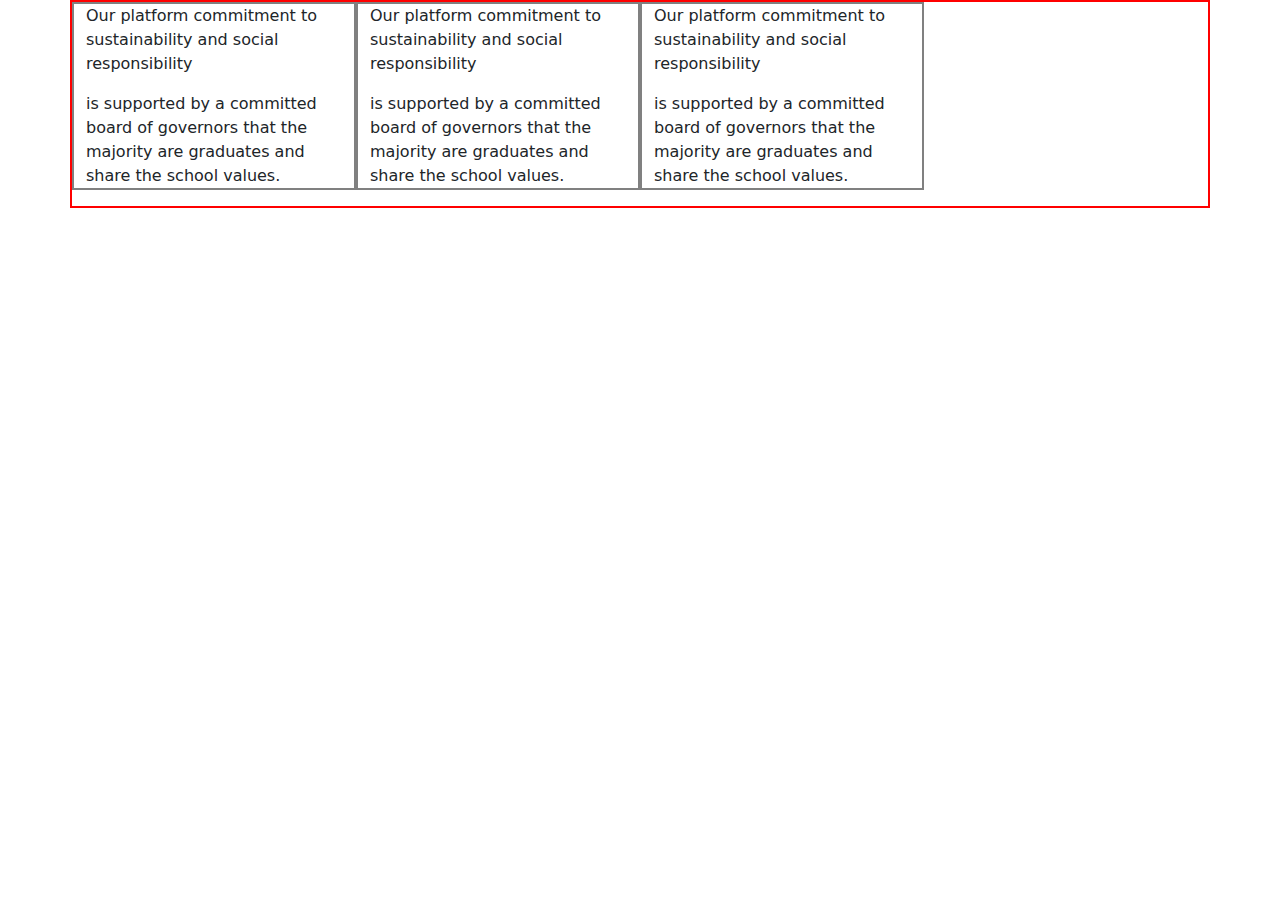
<file: B33 WEB DESIGN/BOOSTRAPINTRO2.html>
<!doctype html>
<html lang="en">
  <head>
    <meta charset="utf-8">
    <meta name="viewport" content="width=device-width, initial-scale=1">
    <title>Bootstrap demo</title>
    <link href="https://cdn.jsdelivr.net/npm/bootstrap@5.3.3/dist/css/bootstrap.min.css" rel="stylesheet" integrity="sha384-QWTKZyjpPEjISv5WaRU9OFeRpok6YctnYmDr5pNlyT2bRjXh0JMhjY6hW+ALEwIH" crossorigin="anonymous">
  <style>
  .brdr{border:solid gray 2px;}
  </style>
  </head>
  <body>
    <div class="container" style="border:solid 2px red">
<div class="row">
<div class="col-md-3 brdr"><P>Our platform commitment to sustainability and social responsibility </p>is supported by a 
committed board of governors that the majority are graduates and share the school values.</div>
<div class="col-md-3 brdr"><p>Our platform commitment to sustainability and social responsibility </p>is supported by a 
committed board of governors that the majority are graduates and share the school values.</div>
<div class="col-md-3 brdr"><p>Our platform commitment to sustainability and social responsibility </p>is supported by a 
committed board of governors that the majority are graduates and share the school values.</div>
</div>
<p>  </p>
<script src="https://cdn.jsdelivr.net/npm/bootstrap@5.3.3/dist/js/bootstrap.bundle.min.js" integrity="sha384-YvpcrYf0tY3lHB60NNkmXc5s9fDVZLESaAA55NDzOxhy9GkcIdslK1eN7N6jIeHz" crossorigin="anonymous"></script>
  </body>
</html>
</file>
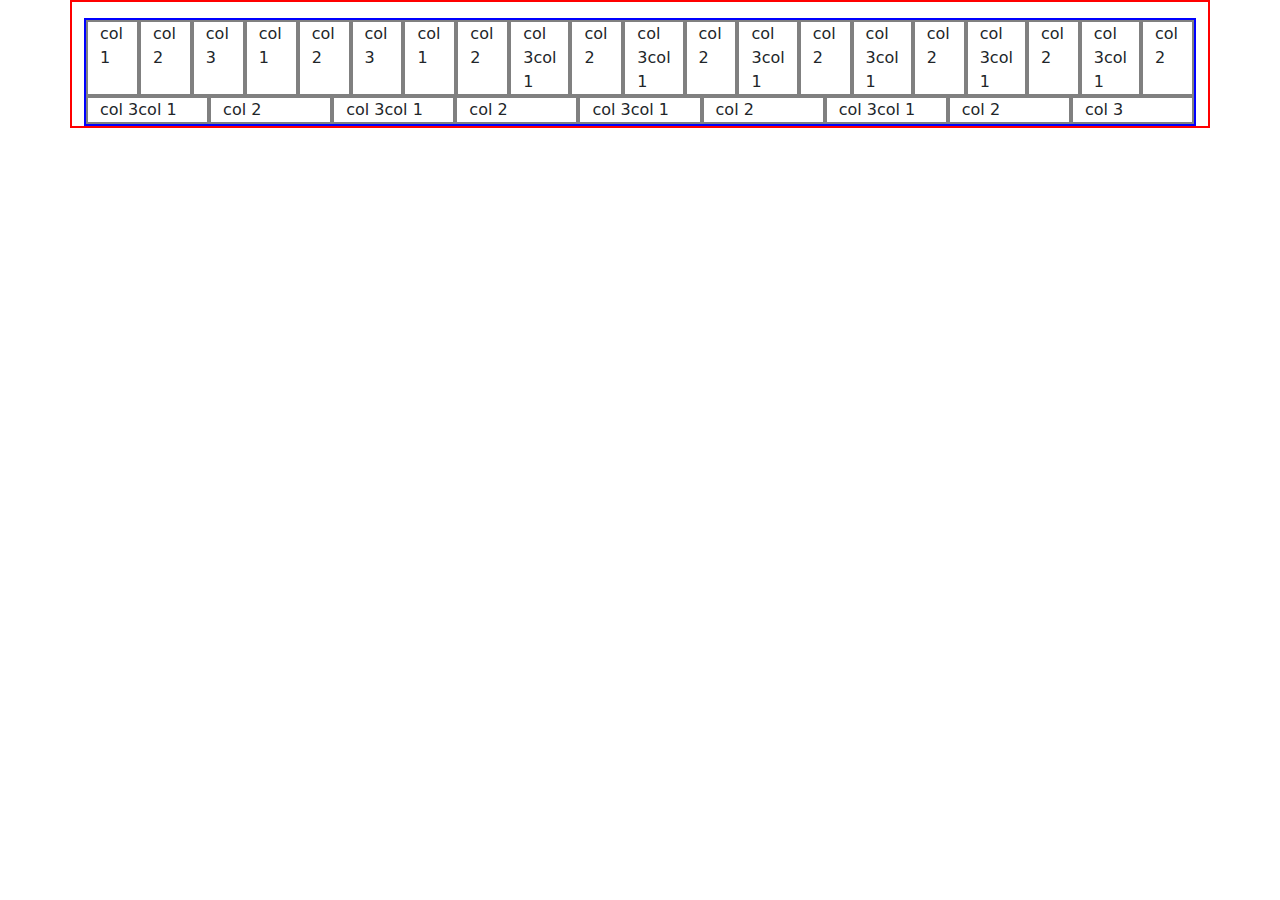
<file: B33 WEB DESIGN/bootsrapintro.html>
<!doctype html>
<html lang="en">
  <head>
    <meta charset="utf-8">
    <meta name="viewport" content="width=device-width, initial-scale=1">
    <title>Bootstrap demo</title>
    <link href="https://cdn.jsdelivr.net/npm/bootstrap@5.3.3/dist/css/bootstrap.min.css" rel="stylesheet" integrity="sha384-QWTKZyjpPEjISv5WaRU9OFeRpok6YctnYmDr5pNlyT2bRjXh0JMhjY6hW+ALEwIH" crossorigin="anonymous">
  <style>
  .brdr{border:solid gray 2px;}
  </style>
  </head>
  <body>
    <div class="container" style="border:solid 2px red">
<p>  </p>
<div class="container" style="border:solid 2px blue">
<div class="row">
<div class="col brdr">col 1</div>
<div class="col brdr">col 2</div>
<div class="col brdr">col 3</div>
<div class="col brdr">col 1</div>
<div class="col brdr">col 2</div>
<div class="col brdr">col 3</div><div class="col brdr">col 1</div>
<div class="col brdr">col 2</div>
<div class="col brdr">col 3</div<div class="col brdr">col 1</div>
<div class="col brdr">col 2</div>
<div class="col brdr">col 3</div<div class="col brdr">col 1</div>
<div class="col brdr">col 2</div>
<div class="col brdr">col 3</div<div class="col brdr">col 1</div>
<div class="col brdr">col 2</div>
<div class="col brdr">col 3</div<div class="col brdr">col 1</div>
<div class="col brdr">col 2</div>
<div class="col brdr">col 3</div<div class="col brdr">col 1</div>
<div class="col brdr">col 2</div>
<div class="col brdr">col 3</div<div class="col brdr">col 1</div>
<div class="col brdr">col 2</div>
<div class="col brdr">col 3</div<div class="col brdr">col 1</div>
<div class="col brdr">col 2</div>
<div class="col brdr">col 3</div<div class="col brdr">col 1</div>
<div class="col brdr">col 2</div>
<div class="col brdr">col 3</div<div class="col brdr">col 1</div>
<div class="col brdr">col 2</div>
<div class="col brdr">col 3</div<div class="col brdr">col 1</div>
<div class="col brdr">col 2</div>
<div class="col brdr">col 3</div
</div>
    <script src="https://cdn.jsdelivr.net/npm/bootstrap@5.3.3/dist/js/bootstrap.bundle.min.js" integrity="sha384-YvpcrYf0tY3lHB60NNkmXc5s9fDVZLESaAA55NDzOxhy9GkcIdslK1eN7N6jIeHz" crossorigin="anonymous"></script>
  </body>
</html>
</file>
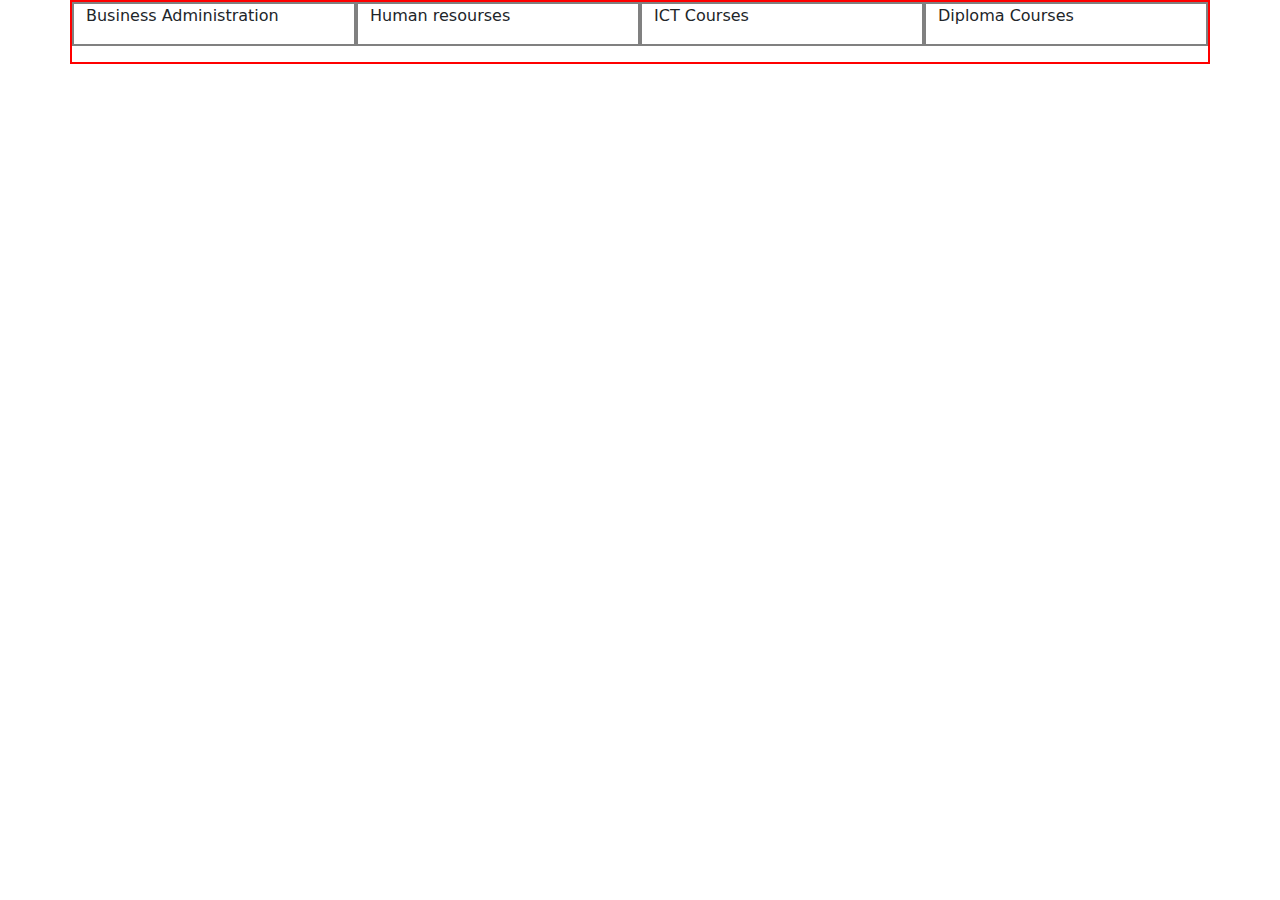
<file: B33 WEB DESIGN/bootstrapintro3.html>
<!doctype html>
<html lang="en">
  <head>
    <meta charset="utf-8">
    <meta name="viewport" content="width=device-width, initial-scale=1">
    <title>Bootstrap demo</title>
    <link href="https://cdn.jsdelivr.net/npm/bootstrap@5.3.3/dist/css/bootstrap.min.css" rel="stylesheet" integrity="sha384-QWTKZyjpPEjISv5WaRU9OFeRpok6YctnYmDr5pNlyT2bRjXh0JMhjY6hW+ALEwIH" crossorigin="anonymous">
  <style>
  .brdr{border:solid gray 2px;}
  </style>
  </head>
  <body>
    <div class="container" style="border:solid 2px red">
<div class="row">
<div class="col-md-3 brdr">Business Administration</div>
<div class="col-md-3 brdr"><p>Human resourses</div>
<div class="col-md-3 brdr">ICT Courses</div>
<div class="col-md-3 brdr">Diploma Courses</div>
</div>
<p>  </p>
<script src="https://cdn.jsdelivr.net/npm/bootstrap@5.3.3/dist/js/bootstrap.bundle.min.js" integrity="sha384-YvpcrYf0tY3lHB60NNkmXc5s9fDVZLESaAA55NDzOxhy9GkcIdslK1eN7N6jIeHz" crossorigin="anonymous"></script>
  </body>
</html>
</file>
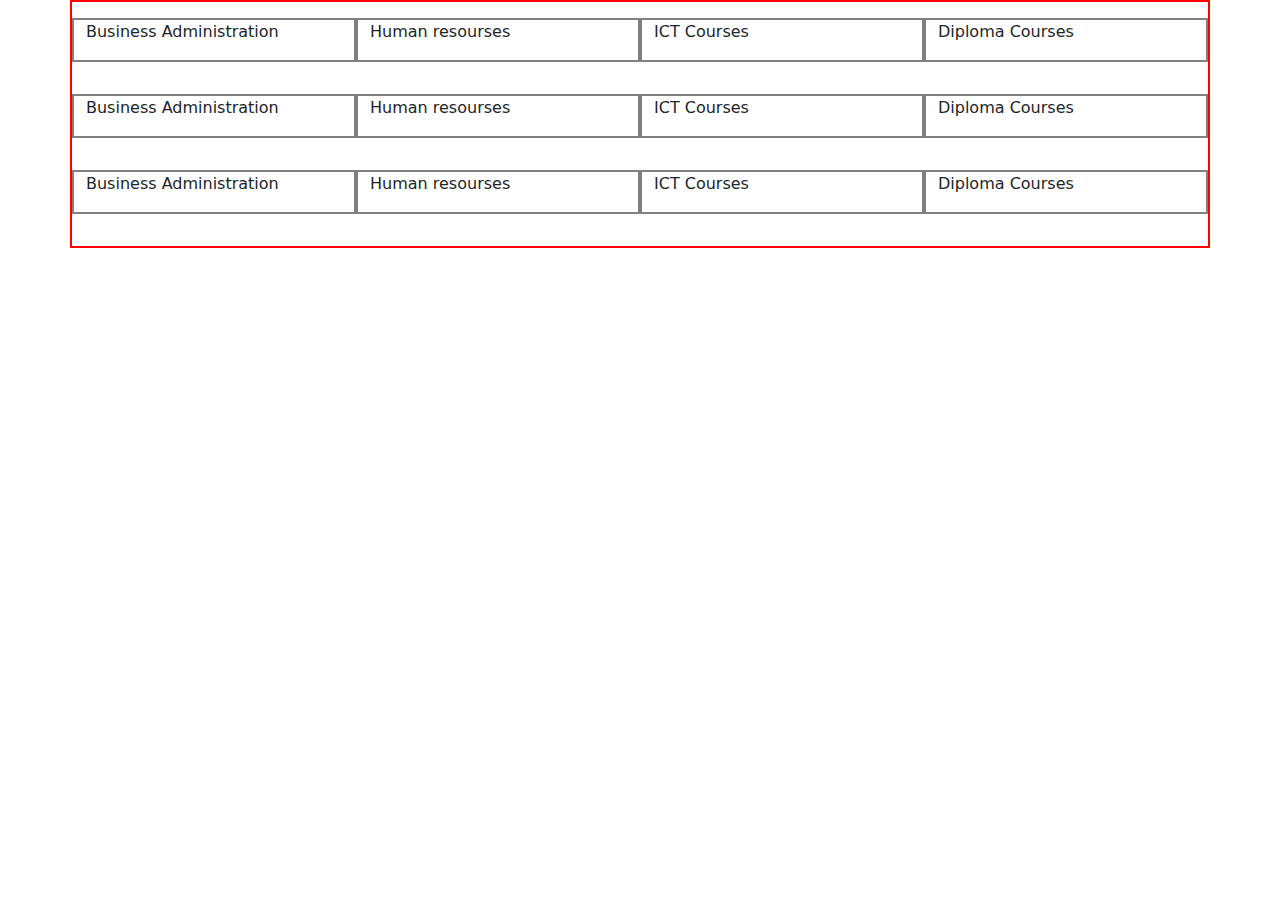
<file: B33 WEB DESIGN/bootstrapintro4.html>
<!doctype html>
<html lang="en">
  <head>
    <meta charset="utf-8">
    <meta name="viewport" content="width=device-width, initial-scale=1">
    <title>Bootstrap demo</title>
    <link href="https://cdn.jsdelivr.net/npm/bootstrap@5.3.3/dist/css/bootstrap.min.css" rel="stylesheet" integrity="sha384-QWTKZyjpPEjISv5WaRU9OFeRpok6YctnYmDr5pNlyT2bRjXh0JMhjY6hW+ALEwIH" crossorigin="anonymous">
  <style>
  .brdr{border:solid gray 2px;}
  </style>
  </head>
  <body>
    <div class="container" style="border:solid 2px red">
<div class="row">
<p>
<div class="col-sm-3 brdr">Business Administration</div>
<div class="col-sm-3 brdr"><p>Human resourses</div>
<div class="col-sm-3 brdr">ICT Courses</div>
<div class="col-sm-3 brdr">Diploma Courses</div>
</p>
<p>
<div class="col-md-3 brdr">Business Administration</div>
<div class="col-md-3 brdr"><p>Human resourses</div>
<div class="col-md-3 brdr">ICT Courses</div>
<div class="col-md-3 brdr">Diploma Courses</div>
</p>
<P>
<div class="col-lg-3 brdr">Business Administration</div>
<div class="col-lg-3 brdr"><p>Human resourses</div>
<div class="col-lg-3 brdr">ICT Courses</div>
<div class="col-lg-3 brdr">Diploma Courses</div>
</p>
</div>
<p>  </p>
<script src="https://cdn.jsdelivr.net/npm/bootstrap@5.3.3/dist/js/bootstrap.bundle.min.js" integrity="sha384-YvpcrYf0tY3lHB60NNkmXc5s9fDVZLESaAA55NDzOxhy9GkcIdslK1eN7N6jIeHz" crossorigin="anonymous"></script>
  </body>
</html>
</file>
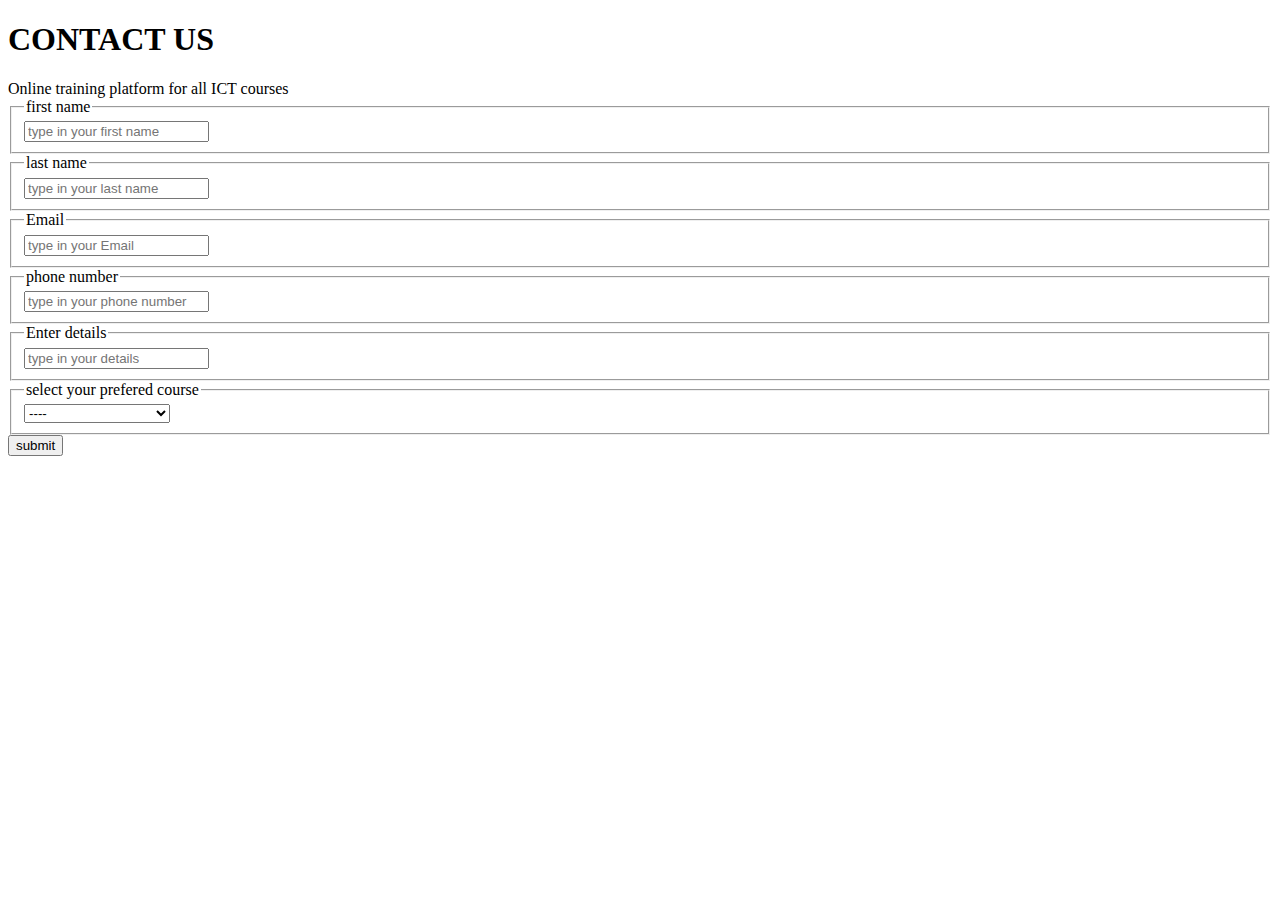
<file: B33 WEB DESIGN/enquiry form.html>
<!DOCTYPE HTML>
<HTML>
<HEAD>
<TITLE>BRAVO TECHNOLOGIES</TITLE>
<meta charset="utf-8">
<meta name="viewport" content="width=device-width, initial-scale=1">
</HEAD>

<BODY>
<H1>CONTACT US</H1>
Online training platform for all ICT courses
<form>
<fieldset>
<legend>first name</legend>
<input type="text"name="first name"
placeholder="type in your first name">
</fieldset>
<form>
<fieldset>
<legend>last name</legend>
<input type="text"name="last name"
placeholder="type in your last name">
</fieldset>

<form>
<fieldset>
<legend>Email</legend>
<input type="email"name="email"
placeholder="type in your Email">
</fieldset>

<form>
<fieldset>
<legend>phone number</legend>
<input type="number"name="phone number"
placeholder="type in your phone number">
</fieldset>
<form>
<fieldset>
<legend>Enter details</legend>
<input type="text"name="enter details"
placeholder="type in your details">
</fieldset>
<form>
<fieldset>
<legend>select your prefered course</legend>
<select name="inquiry_options">
<option>----</option>
<option value="Graphic design">Graphic design</option>
<option value="web design">web design</option>
<option value="user interface design">user interface design</option>
<option value="Python programing">python programing</option>
</select>
</fieldset>

<button type="submit">submit</button>

</BODY>
</HTML>
</file>
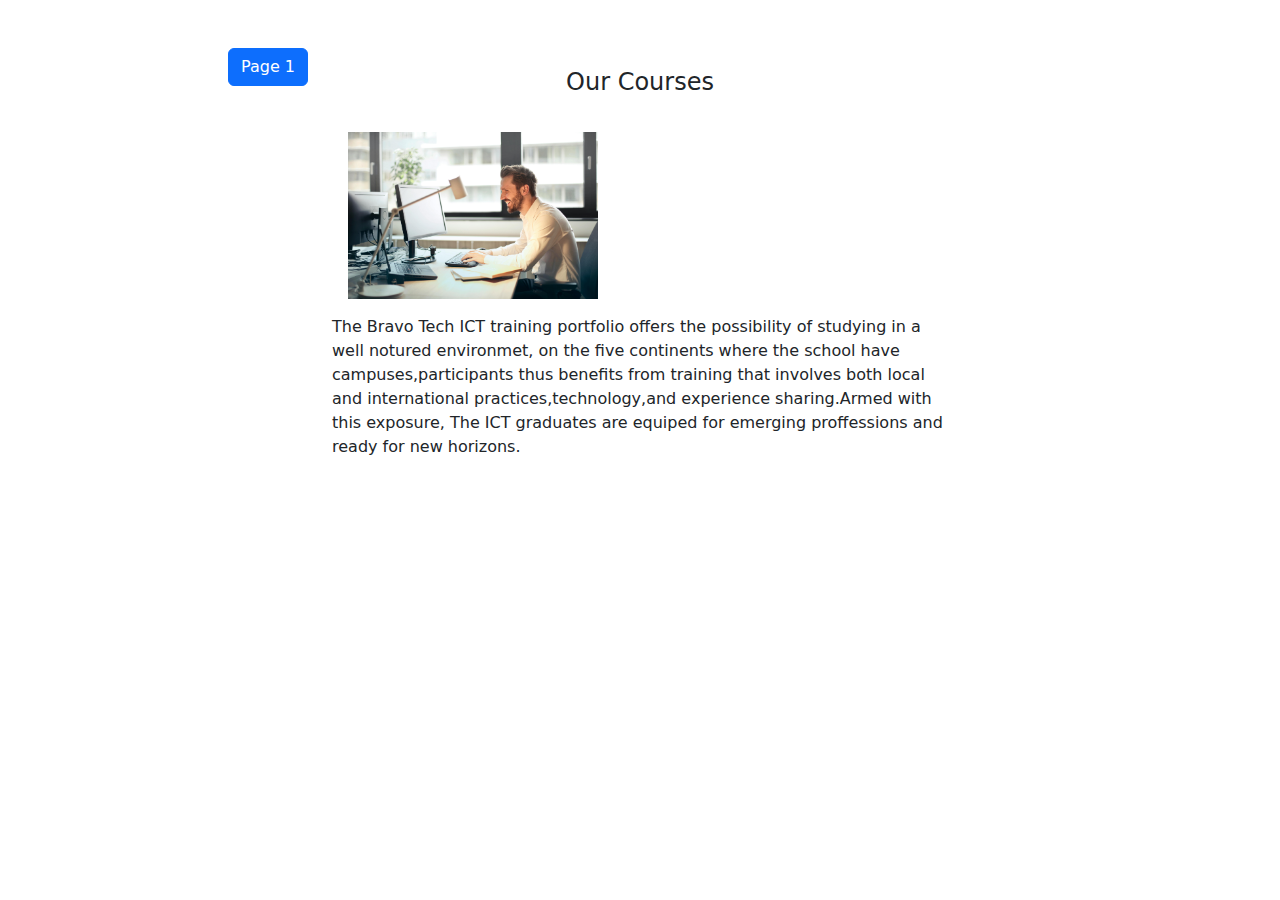
<file: B33 WEB DESIGN/Jstest2.html>
<!DOCTYPE HTML>
<HTML>
<HEAD>
<TITLE>BRAVO TECHNOLOGIES</TITLE>
<meta charset="utf-8">
<meta name="viewport" content="width=device-width, initial-scale=1">

<link href="css/webstyles.css" rel="stylesheet">
<link rel="stylesheet" href="https://cdn.jsdelivr.net/npm/bootstrap-icons@1.11.3/font/bootstrap-icons.min.css">
<link href="https://cdn.jsdelivr.net/npm/bootstrap@5.3.3/dist/css/bootstrap.min.css" rel="stylesheet"
 integrity="sha384-QWTKZyjpPEjISv5WaRU9OFeRpok6YctnYmDr5pNlyT2bRjXh0JMhjY6hW+ALEwIH" crossorigin="anonymous">
</HEAD>

<BODY>
<div class="container-fluid mb-5 mt-5 ">
<div class="row ">
<div class="col-md-3 text-end">

<button onclick="ShowAlert ()" class="btn btn-primary">Page 1</button>
</div>
<div class="col-md-6">


<div id="pagecontent">
<div class="fs-4 text-center mt-3 mb-3">Our Courses</div>
<img src="images/pexels-andrea-piacquadio-840996.jpg" class="m-3" width=250px"/>
<br>
The Bravo Tech ICT training portfolio offers the possibility of studying in a well notured environmet,
on the five continents where the school have campuses,participants thus benefits from training that 
involves both local and international practices,technology,and experience sharing.Armed with this exposure,
The ICT graduates are equiped for emerging proffessions and ready for new horizons.

</p>
<script src="JS/web_scripts3.js"</script>
</div></div></div></div>


</section>
<script src="https://cdn.jsdelivr.net/npm/bootstrap@5.3.3/dist/js/bootstrap.bundle.min.js" 
integrity="sha384-YvpcrYf0tY3lHB60NNkmXc5s9fDVZLESaAA55NDzOxhy9GkcIdslK1eN7N6jIeHz" 
crossorigin="anonymous">
</script>
</BODY>
</HTML>
</file>
<file: B33 WEB DESIGN/css/webstyles.css>
.logo{
display:inline-block;
width:20%;
padding-left:20px;
}
.logo2{
display:inline-block;
width:70%;
padding-left:20px;}
.logo_line{
display:inline-block;
color:#00e5ff;
font-weight:bolder;
border-style:solid;
border-color:fff500;
border-width:1px;
padding-top:10px;
padding-bottom:10px;
padding-left:10px;
}
.logo_p1{
display:inline-block;
color:#00e5ff;
font-weight:bolder;
border-bottom-style:solid;
border-bottom-color:fff500;
border-bottom-width:5px;
}
.logo_p2{
margin-left:-11px;
display:inline-block;
color:#fff500;
border-bottom-style:solid;
border-bottom-color:00e5ff;
border-bottom-width:5px;
}
.utilitybar{
background-color:#581845;
font-size:16px;
color:white;
font-family:Arial;
padding-top:5px;
padding-bottom:5px;
}
/*header */
.siteheader{
height:0px;
background-image:url('../images/medium-shot-bored-people-working.jpg');
background-size:cover;
}
.siteheader2{
height:;
background-image:url('../images/medium-shot-bored-people-working.jpg');
background-size:cover;
padding-top:50px;
padding-bottom:50px;
}
.cover{	
background-color:rgba(88,24,69,0.8);
padding-bottom:50px;
height:350%;
}
.cover2{	
background-color:rgba(88,24,69,0.8);
padding-bottom:20px;
height:100%;
}
.header_title{
font-family:calibri;
color:#ffffff;
font-size:40px;
text-align:center;
font-size:bolder;
margin-top:100px;
}
.headerlink{
text-align:center;
font-family:calibri;
margin-bottom:200px;
}
.headerlink a{
text-align:center;
font-family:calibri;
text-decoration:none;
padding-top:8px;
padding-bottom:8px;
display:inline-block;
color:white;
font-size:22px;
width:140px;
background-color:blue;
border-radius:15px;
border:solid blue 1px;
transition:background.5s;
}
.headerlink a:hover{
color:blue;
background-color:white;
border:solid blue 1px;
}	
.slogan{
font-family:arial;
color:#00e5ff;
font-size:30px;
text-align:center;
padding:20px;
}
.sect1{text-align:center;
padding-top:50Px;
padding-bottom:50Px;
background-image:url('../images/medium-shot-bored-people-working.jpg');
}
.sect1_title{
font-size:40px;
font-family:Arial;
color:black;
}
.sect1_sub{
font-size:20px;
font-family:Calibri;
margin-top:10px;
margin-bottom:5px;
color:black;
}
.sect1_items{
font-size:24px;
font-weight:bolder;
font-family:Arial;
border-style:solid;
border-color:white;
border-width:10px;
display:inline-block;
padding-top:40px;
padding-bottom:40px;
width:20%;hieght:120%;
vertical-align:middle;
background-color:#581845;
color:white;
}
.sect1_items_cn{
vertical-align:middle;
align-items:center;
}
/*index navigation*/
.sitenav{text-align:center;padding-top:5px;}
.sitenav a{text-align:center;
text-decoration:none;
color:white;margin-left:5px;
padding:5px;border:solid white 0Px;
display:inline-block;
background-color:rgba(88,24,69,0.8);
width:100px;border:solid white 1Px rgba(88,24,69,0.8);}
.sitenav a:hover{border:solid white 1Px;}
/*ABOUT US CSS */
.about_content1{
text-align:middle;
margin-top:20px;
margin-bottom:50px;
margin-left:600px;
margin-right:35px;
text-align:justify;
font-size:22px;
font-family:calibri;
}
.about_content2{
margin-left:0px;
margin-right:150px;
margin-bottom:-19%;
margin-top:10px;
}
/*.about_image1{
float:left;
margin:20px;
}*/
.about_left{
Display:inline-block;
margin:20px;width:45%;
vertical-align:middle;
text-align:left;}
.about_Right{
Display:inline-block;
margin:20px;width:45%;
text-align:right;}
.about_link
{text-align:center;
border:solid 0px gray;}
.about_link a{text-decoration:none;
color:blue;
margin-top:10px;
font-weight:bolder;}

.about_title{
margin-top:8px;
font-size:22px;
font-family:calibri;}
.ftr{display:inline-block;}

@media screen and(max-width:800px;}{
.sect1_items{width:70%;
height:90px;}
.logo{
display:inline-block;
width:90%;padding-left:0%;
margin-bottom:5px;
}
}
.uadd{display:inline-block;width:90%;margin-bottom:2px;}
.utime{display:inline-block;}
.uphone{diplay:inline-block;}
.utilitybar{text-align:center;}
}
@media screen and(max-width:1300px;}{	
.about_left{
margin:10px;width:30%;border:solid 1px red;}
.about_Right{
margin:10px;width:30%;}
}
@media screen and(max-width:1100px;}{	
.about_left{
margin:10px;width:30%;
border:solid 1px red;}
.about_Right{
margin:10px;width:30%;}
}
@media screen and(max-width:850px;}{	
.about_left{
margin:10px;width:90%;
border:solid 1px red;}
.about_Right{
margin:10px;width:90%;}
}
</file>
